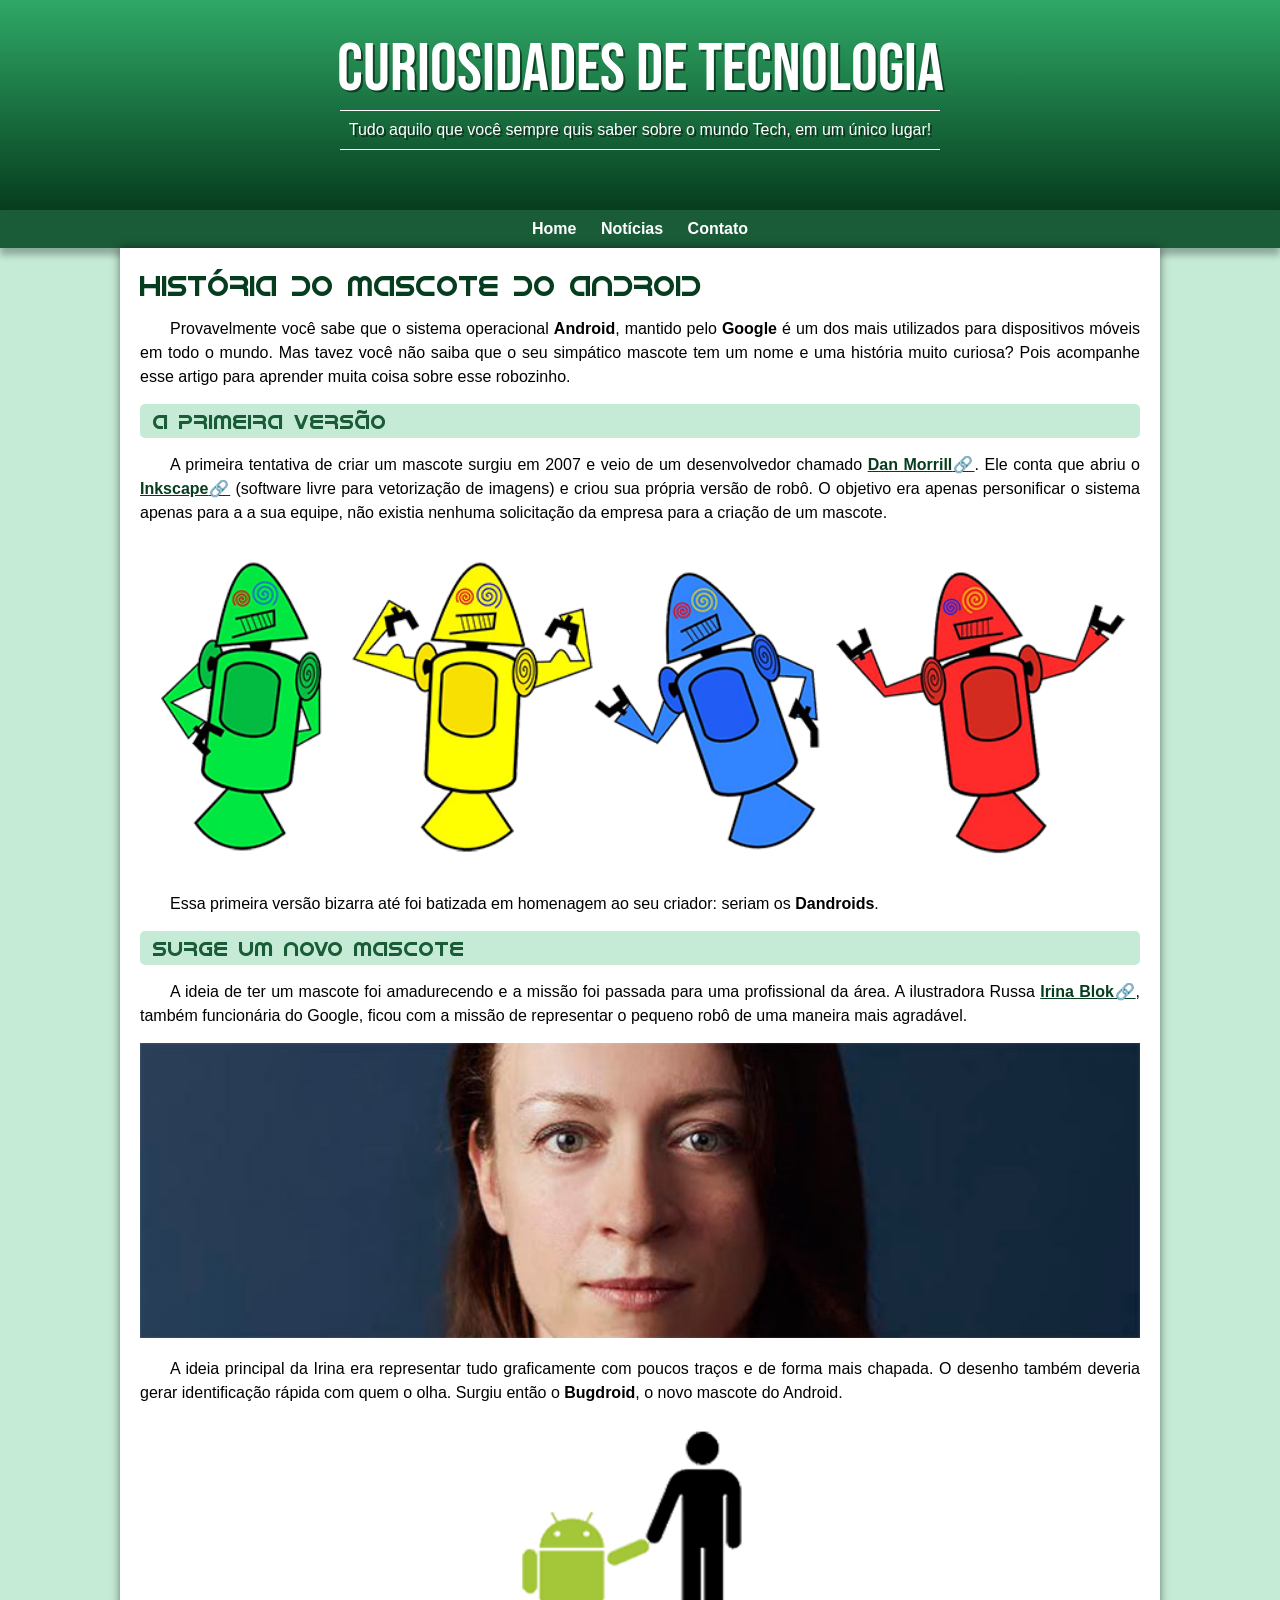
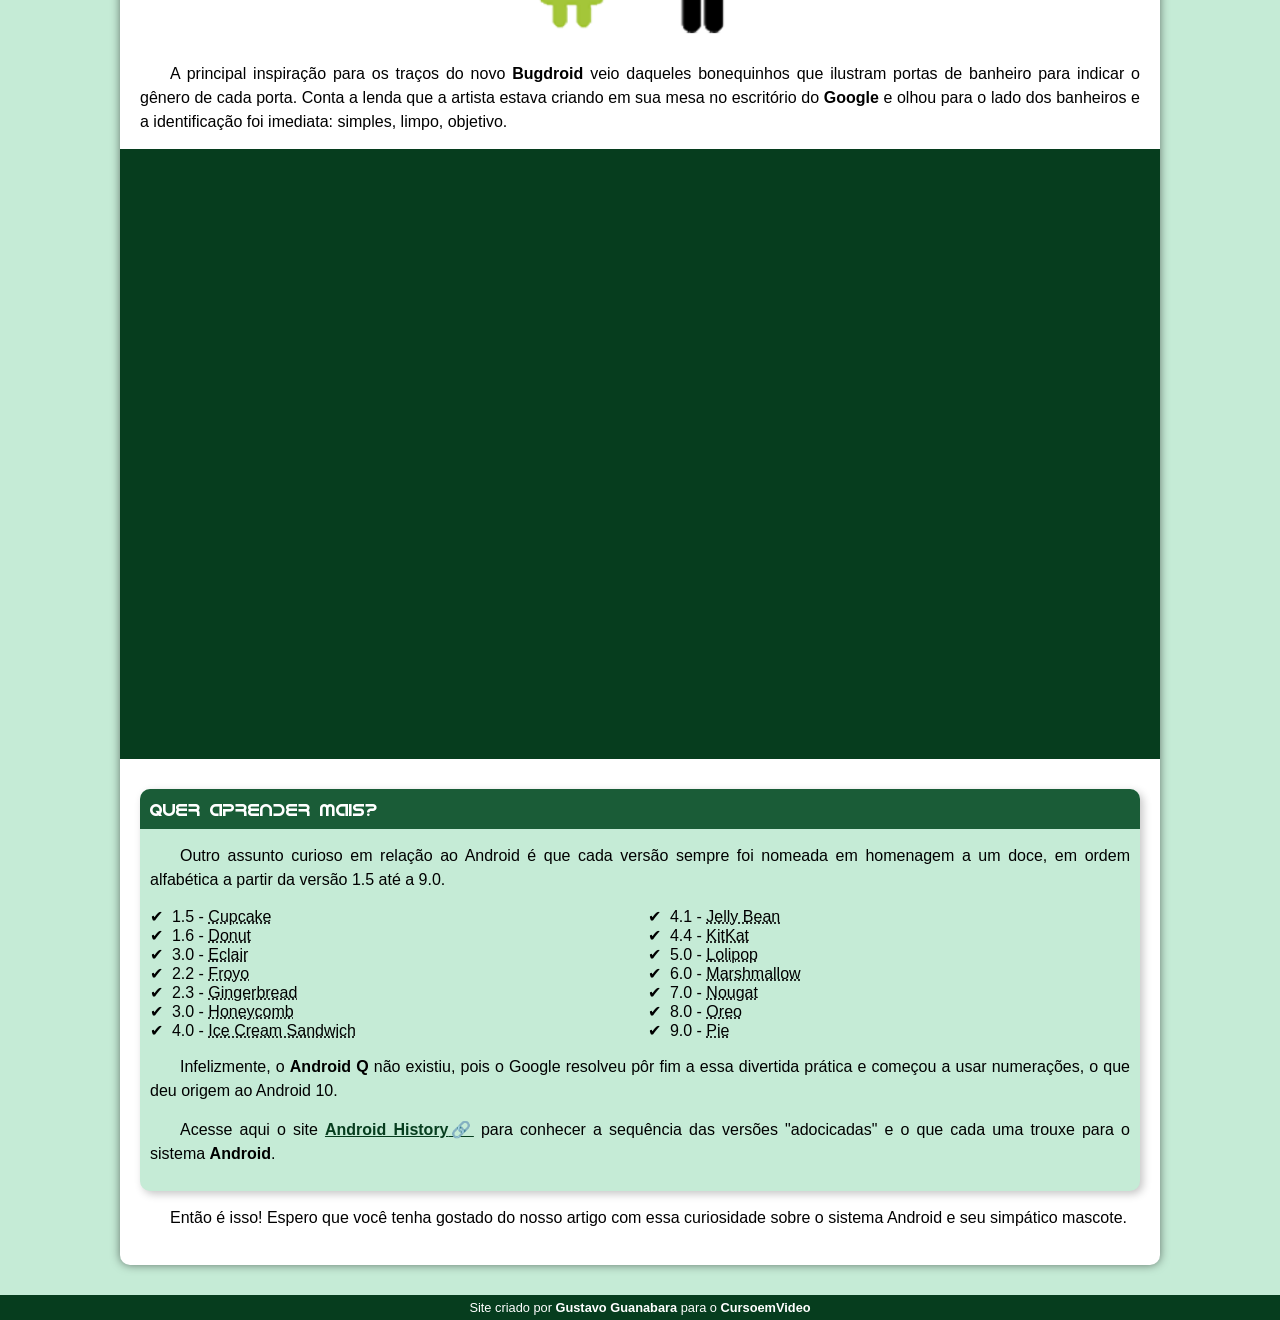
<file: index.html>
<!DOCTYPE html>
<html lang="pt-BR">
<head>
    <meta charset="UTF-8">
    <meta name="viewport" content="width=device-width, initial-scale=1.0">
    <title>Como surgiu o mascote do Android?</title>
    <link rel="shortcut icon" href="imagens/favicon.ico" type="image/x-icon">
    <link rel="stylesheet" href="estilo/style.css">
</head>
<body>
    <header>
        <h1>Curiosidades de Tecnologia</h1>
        <p>Tudo aquilo que você sempre quis saber sobre o mundo Tech, em um único lugar!</p>
    </header>
    <nav>
        <ul>
            <li><a href="#">Home</a></li>
            <li><a href="#">Notícias</a></li>
            <li><a href="#">Contato</a></li>
        </ul>
    </nav>
    <main>
        <article>
            <h1>
                História do Mascote do Android
            </h1>

            <p>
                Provavelmente você sabe que o sistema operacional <strong>Android</strong>, mantido pelo <strong>Google</strong> é um dos mais utilizados para dispositivos móveis em todo o mundo. Mas tavez você não saiba que o seu simpático mascote tem um nome e uma história muito curiosa? Pois acompanhe esse artigo para aprender muita coisa sobre esse robozinho.
            </p>

            <h2>
                A primeira versão
            </h2>

            <p>
                A primeira tentativa de criar um mascote surgiu em 2007 e veio de um desenvolvedor chamado <a href="https://androidcommunity.com/dan-morrill-shows-us-the-android-mascot-that-almost-was-20130103/" target="_blank" class="externo">Dan Morrill</a>. Ele conta que abriu o <a href="https://inkscape.org/pt-br/" target="_blank" class="externo">Inkscape</a> (software livre para vetorização de imagens) e criou sua própria versão de robô. O objetivo era apenas personificar o sistema apenas para a a sua equipe, não existia nenhuma solicitação da empresa para a criação de um mascote.
            </p>

                <picture>
                    <source media="(max-width: 670px)" srcset="imagens/dan-droids-pq.png">
                    <img src="imagens/dan-droids.png" alt="Primeiro mascote do Android">
                </picture>

            <p>
                Essa primeira versão bizarra até foi batizada em homenagem ao seu criador: seriam os <strong>Dandroids</strong>.
            </p>

            <h2>
                Surge um novo mascote
            </h2>

            <p>
                A ideia de ter um mascote foi amadurecendo e a missão foi passada para uma profissional da área. A ilustradora Russa <a href="https://www.irinablok.com/android" target="_blank" class="externo">Irina Blok</a>, também funcionária do Google, ficou com a missão de representar o pequeno robô de uma maneira mais agradável.
            </p>

                <picture>
                    <source media="(max-width: 670px)" srcset="imagens/irina-blok-pq.jpg">
                    <img src="imagens/irina-blok.jpg" alt="Irina Block, criadora do Bugdroid">
                </picture>

            <p>
                A ideia principal da Irina era representar tudo graficamente com poucos traços e de forma mais chapada. O desenho também deveria gerar identificação rápida com quem o olha. Surgiu então o <strong>Bugdroid</strong>, o novo mascote do Android.
            </p>

            <img src="imagens/bugdroid.png" class="pequena" alt="Bugdroid">

            <p>
                A principal inspiração para os traços do novo <strong>Bugdroid</strong> veio daqueles bonequinhos que ilustram portas de banheiro para indicar o gênero de cada porta. Conta a lenda que a artista estava criando em sua mesa no escritório do <strong>Google</strong> e olhou para o lado dos banheiros e a identificação foi imediata: simples, limpo, objetivo.
            </p>

            <div class="video"><iframe width="560" height="315" src="https://www.youtube.com/embed/l2UDgpLz20M?si=bwNSo7BNTX5pWLDW" title="YouTube video player" frameborder="0" allow="accelerometer; autoplay; clipboard-write; encrypted-media; gyroscope; picture-in-picture; web-share" referrerpolicy="strict-origin-when-cross-origin" allowfullscreen></iframe></div>
            
           <aside>
                <h3>
                    Quer aprender mais?
                </h3>

                <p>
                    Outro assunto curioso em relação ao Android é que cada versão sempre foi nomeada em homenagem a um doce, em ordem alfabética a partir da versão 1.5 até a 9.0.
                </p>
                <ul>
                    <li>
                        1.5 - <abbr title="Bolo de copo">Cupcake</abbr>
                    </li>
                    <li>
                        1.6 - <abbr title="Rosquinha">Donut</abbr>
                    </li>
                    <li>
                        3.0 - <abbr title="Bomba de Chocolate">Eclair</abbr>
                    </li>
                    <li>
                        2.2 - <abbr title="Sorvete de Iogurte">Froyo</abbr>
                    </li>
                    <li>
                        2.3 - <abbr title="Biscoito de Gembibre">Gingerbread</abbr>
                    </li>
                    <li>
                        3.0 - <abbr title="Favo de Mel">Honeycomb</abbr>
                    </li>
                    <li>
                        4.0 - <abbr title="Sanduíche de Sorvete">Ice Cream Sandwich</abbr>
                    </li>
                    <li>
                        4.1 - <abbr title="Jujuba">Jelly Bean</abbr>
                    </li>
                    <li>
                        4.4 - <abbr title="KitKat">KitKat</abbr>
                    </li>
                    <li>
                        5.0 - <abbr title="Pirulito">Lolipop</abbr>
                    </li>
                    <li>
                        6.0 - <abbr title="Marshmallow">Marshmallow</abbr>
                    </li>
                    <li>
                        7.0 - <abbr title="Torrone">Nougat</abbr>
                    </li>
                    <li>
                        8.0 - <abbr title="Oreo">Oreo</abbr>
                    </li>
                    <li>
                        9.0 - <abbr title="Torta">Pie</abbr>
                    </li>
                </ul>
                <p>
                    Infelizmente, o <strong>Android Q</strong> não existiu, pois o Google resolveu pôr fim a essa divertida prática e começou a usar numerações, o que deu origem ao Android 10.
                </p>
                <p>
                    Acesse aqui o site <a href="https://www.android.com/intl/en_uk/history/#/donut" target="_blank" class="externo">Android History</a> para conhecer a sequência das versões "adocicadas" e o que cada uma trouxe para o sistema <strong>Android</strong>.
                </p>
            </aside>
            
            <p>
                Então é isso! Espero que você tenha gostado do nosso artigo com essa curiosidade sobre o sistema Android e seu simpático mascote.
            </p>
        </article>
    </main>
    <footer>
        <p>Site criado por <a href="https://gustavoguanabara.github.io/" target="_blank">Gustavo Guanabara</a> para o <a href="https://www.youtube.com/c/CursoemV%C3%ADdeo" target="_blank">CursoemVideo</a></p>
    </footer>
</body>
</html>
</file>
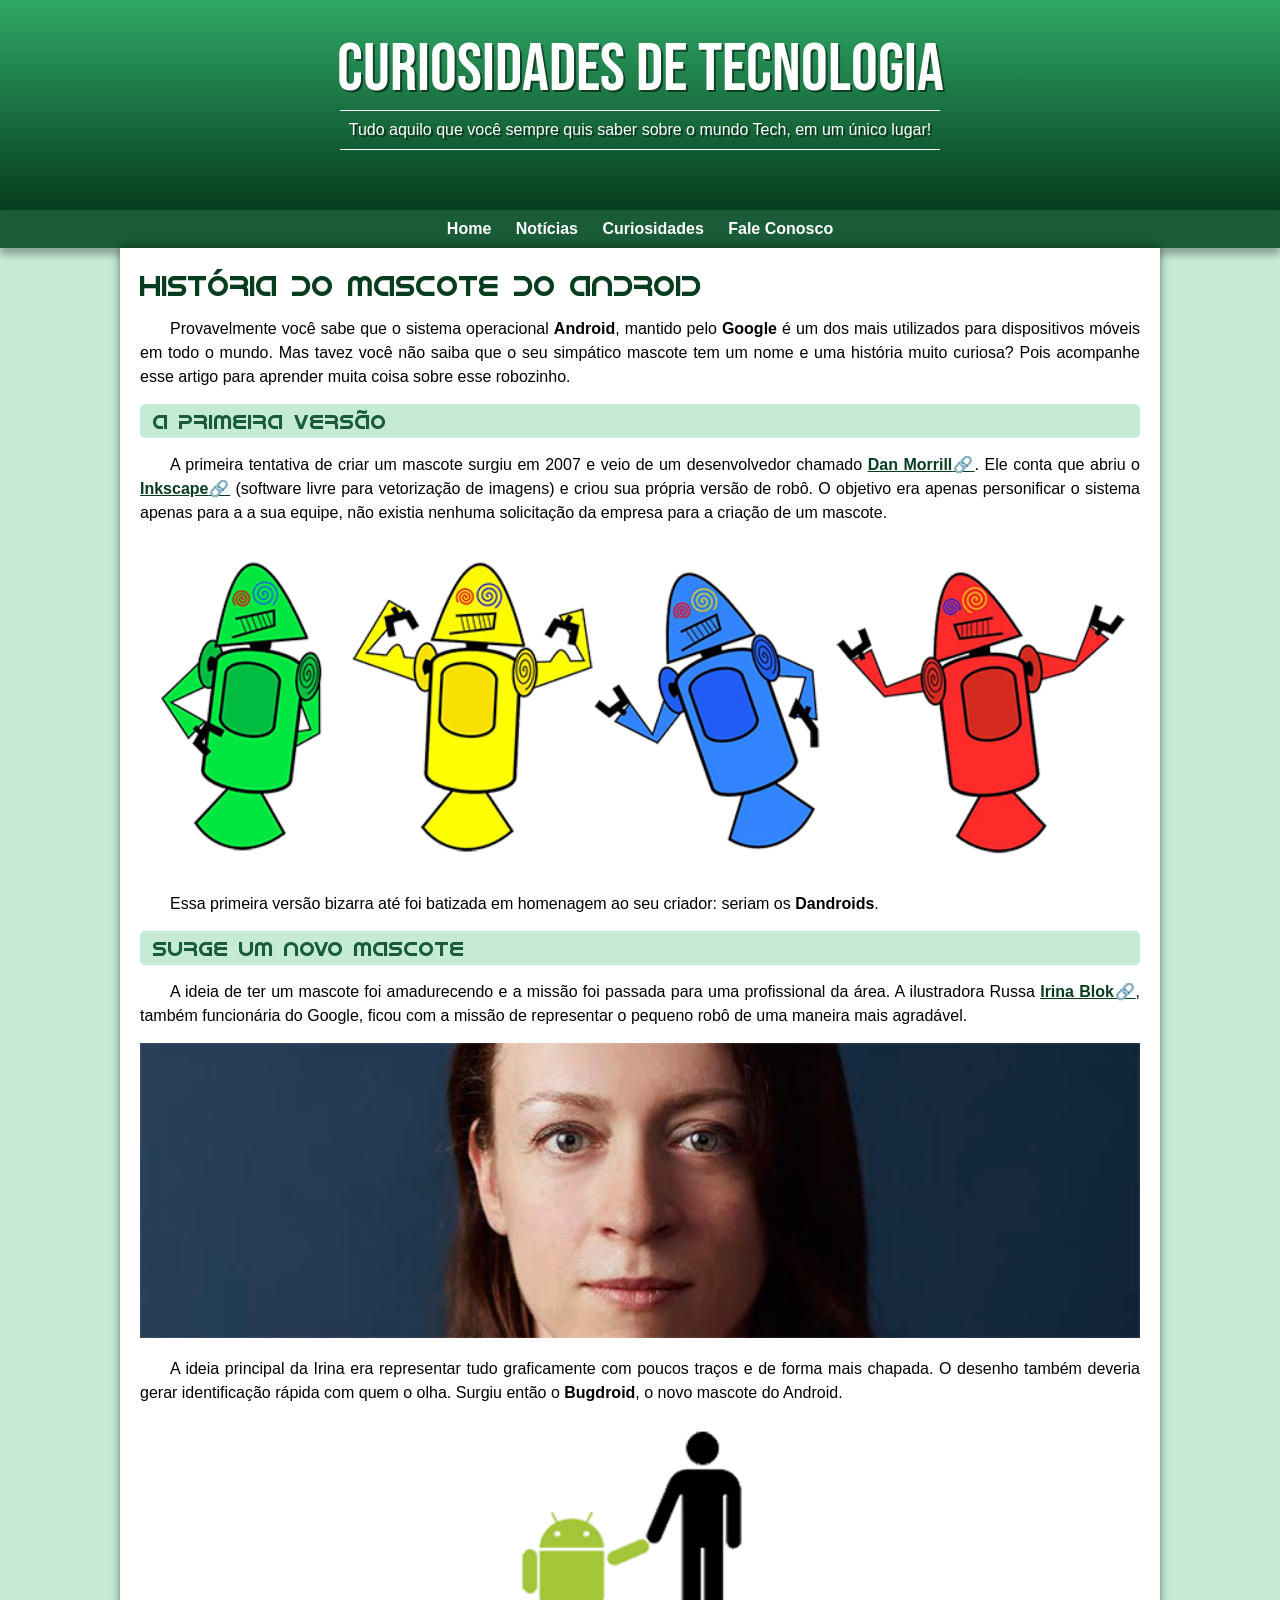
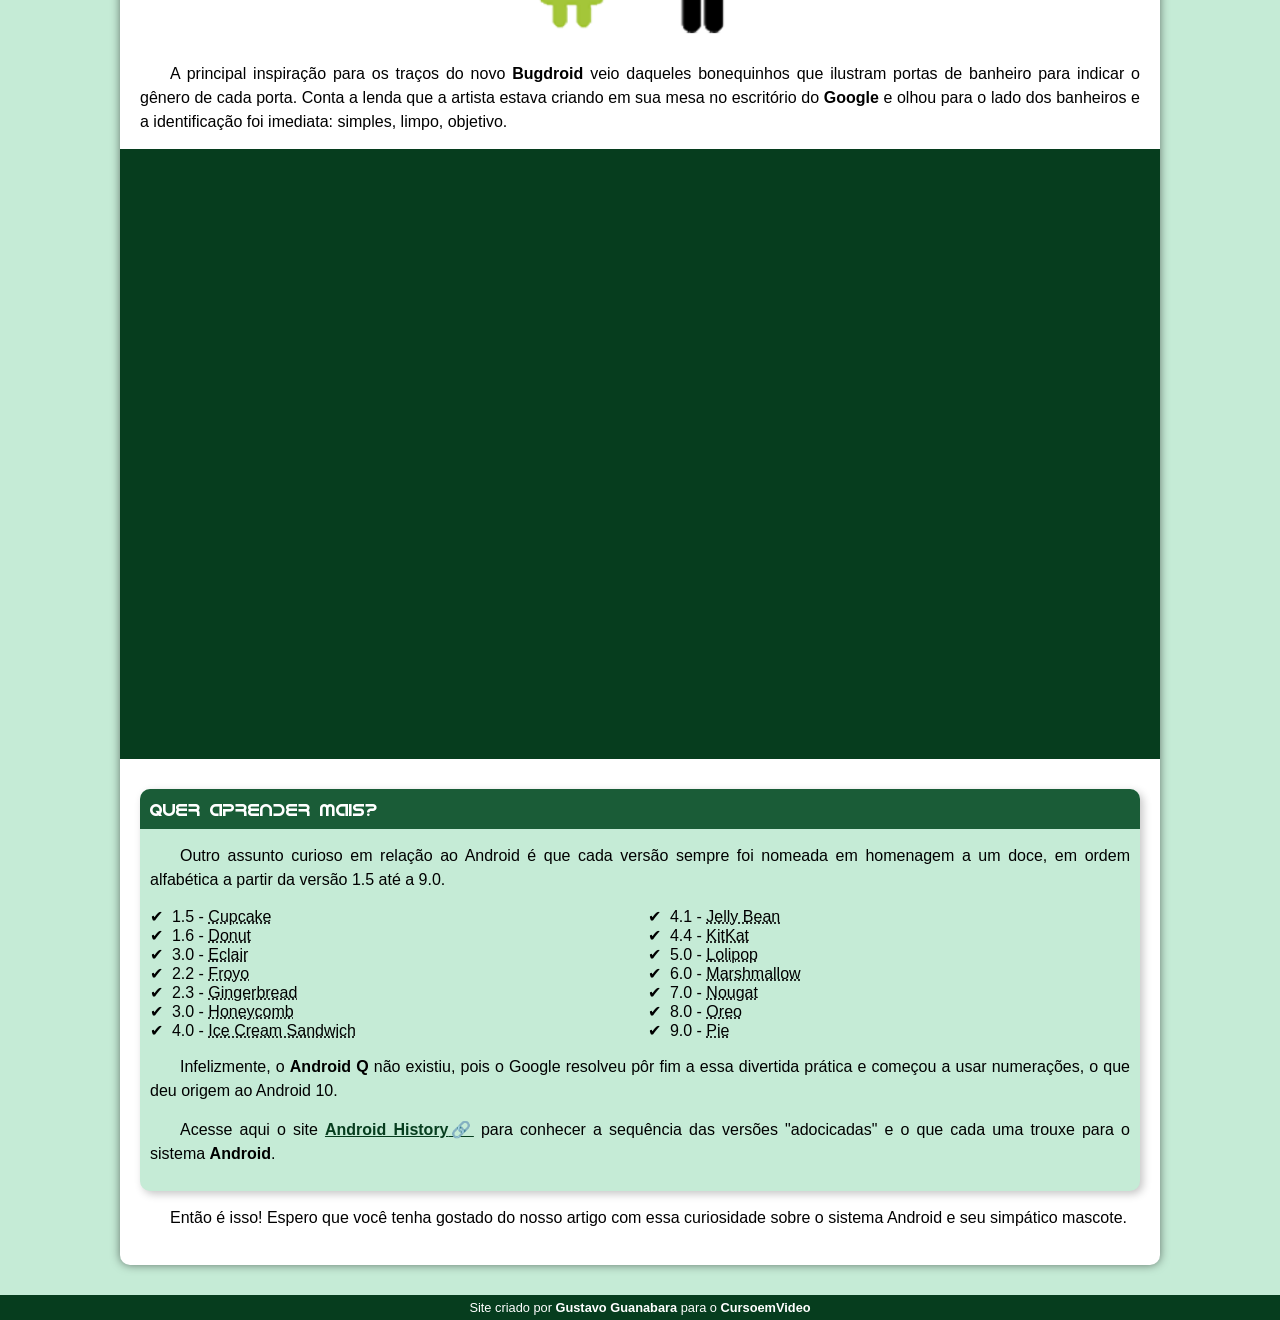
<file: index.html.html>
<!DOCTYPE html>
<html lang="pt-BR">
<head>
    <meta charset="UTF-8">
    <meta name="viewport" content="width=device-width, initial-scale=1.0">
    <title>Como surgiu o mascote do Android?</title>
    <link rel="shortcut icon" href="imagens/favicon.ico" type="image/x-icon">
    <link rel="stylesheet" href="estilo/style.css">
</head>
<body>
    <header>
        <h1>Curiosidades de Tecnologia</h1>
        <p>Tudo aquilo que você sempre quis saber sobre o mundo Tech, em um único lugar!</p>
    </header>
    <nav>
        <ul>
            <li><a href="#">Home</a></li>
            <li><a href="#">Notícias</a></li>
            <li><a href="#">Curiosidades</a></li>
            <li><a href="#">Fale Conosco</a></li>
        </ul>
    </nav>
    <main>
        <article>
            <h1>
                História do Mascote do Android
            </h1>

            <p>
                Provavelmente você sabe que o sistema operacional <strong>Android</strong>, mantido pelo <strong>Google</strong> é um dos mais utilizados para dispositivos móveis em todo o mundo. Mas tavez você não saiba que o seu simpático mascote tem um nome e uma história muito curiosa? Pois acompanhe esse artigo para aprender muita coisa sobre esse robozinho.
            </p>

            <h2>
                A primeira versão
            </h2>

            <p>
                A primeira tentativa de criar um mascote surgiu em 2007 e veio de um desenvolvedor chamado <a href="https://androidcommunity.com/dan-morrill-shows-us-the-android-mascot-that-almost-was-20130103/" target="_blank" class="externo">Dan Morrill</a>. Ele conta que abriu o <a href="https://inkscape.org/pt-br/" target="_blank" class="externo">Inkscape</a> (software livre para vetorização de imagens) e criou sua própria versão de robô. O objetivo era apenas personificar o sistema apenas para a a sua equipe, não existia nenhuma solicitação da empresa para a criação de um mascote.
            </p>

                <picture>
                    <source media="(max-width: 670px)" srcset="imagens/dan-droids-pq.png">
                    <img src="imagens/dan-droids.png" alt="Primeiro mascote do Android">
                </picture>

            <p>
                Essa primeira versão bizarra até foi batizada em homenagem ao seu criador: seriam os <strong>Dandroids</strong>.
            </p>

            <h2>
                Surge um novo mascote
            </h2>

            <p>
                A ideia de ter um mascote foi amadurecendo e a missão foi passada para uma profissional da área. A ilustradora Russa <a href="https://www.irinablok.com/android" target="_blank" class="externo">Irina Blok</a>, também funcionária do Google, ficou com a missão de representar o pequeno robô de uma maneira mais agradável.
            </p>

                <picture>
                    <source media="(max-width: 670px)" srcset="imagens/irina-blok-pq.jpg">
                    <img src="imagens/irina-blok.jpg" alt="Irina Block, criadora do Bugdroid">
                </picture>

            <p>
                A ideia principal da Irina era representar tudo graficamente com poucos traços e de forma mais chapada. O desenho também deveria gerar identificação rápida com quem o olha. Surgiu então o <strong>Bugdroid</strong>, o novo mascote do Android.
            </p>

            <img src="imagens/bugdroid.png" class="pequena" alt="Bugdroid">

            <p>
                A principal inspiração para os traços do novo <strong>Bugdroid</strong> veio daqueles bonequinhos que ilustram portas de banheiro para indicar o gênero de cada porta. Conta a lenda que a artista estava criando em sua mesa no escritório do <strong>Google</strong> e olhou para o lado dos banheiros e a identificação foi imediata: simples, limpo, objetivo.
            </p>

            <div class="video"><iframe width="560" height="315" src="https://www.youtube.com/embed/l2UDgpLz20M?si=bwNSo7BNTX5pWLDW" title="YouTube video player" frameborder="0" allow="accelerometer; autoplay; clipboard-write; encrypted-media; gyroscope; picture-in-picture; web-share" referrerpolicy="strict-origin-when-cross-origin" allowfullscreen></iframe></div>
            
           <aside>
                <h3>
                    Quer aprender mais?
                </h3>

                <p>
                    Outro assunto curioso em relação ao Android é que cada versão sempre foi nomeada em homenagem a um doce, em ordem alfabética a partir da versão 1.5 até a 9.0.
                </p>
                <ul>
                    <li>
                        1.5 - <abbr title="Bolo de copo">Cupcake</abbr>
                    </li>
                    <li>
                        1.6 - <abbr title="Rosquinha">Donut</abbr>
                    </li>
                    <li>
                        3.0 - <abbr title="Bomba de Chocolate">Eclair</abbr>
                    </li>
                    <li>
                        2.2 - <abbr title="Sorvete de Iogurte">Froyo</abbr>
                    </li>
                    <li>
                        2.3 - <abbr title="Biscoito de Gembibre">Gingerbread</abbr>
                    </li>
                    <li>
                        3.0 - <abbr title="Favo de Mel">Honeycomb</abbr>
                    </li>
                    <li>
                        4.0 - <abbr title="Sanduíche de Sorvete">Ice Cream Sandwich</abbr>
                    </li>
                    <li>
                        4.1 - <abbr title="Jujuba">Jelly Bean</abbr>
                    </li>
                    <li>
                        4.4 - <abbr title="KitKat">KitKat</abbr>
                    </li>
                    <li>
                        5.0 - <abbr title="Pirulito">Lolipop</abbr>
                    </li>
                    <li>
                        6.0 - <abbr title="Marshmallow">Marshmallow</abbr>
                    </li>
                    <li>
                        7.0 - <abbr title="Torrone">Nougat</abbr>
                    </li>
                    <li>
                        8.0 - <abbr title="Oreo">Oreo</abbr>
                    </li>
                    <li>
                        9.0 - <abbr title="Torta">Pie</abbr>
                    </li>
                </ul>
                <p>
                    Infelizmente, o <strong>Android Q</strong> não existiu, pois o Google resolveu pôr fim a essa divertida prática e começou a usar numerações, o que deu origem ao Android 10.
                </p>
                <p>
                    Acesse aqui o site <a href="https://www.android.com/intl/en_uk/history/#/donut" target="_blank" class="externo">Android History</a> para conhecer a sequência das versões "adocicadas" e o que cada uma trouxe para o sistema <strong>Android</strong>.
                </p>
            </aside>
            
            <p>
                Então é isso! Espero que você tenha gostado do nosso artigo com essa curiosidade sobre o sistema Android e seu simpático mascote.
            </p>
        </article>
    </main>
    <footer>
        <p>Site criado por <a href="https://gustavoguanabara.github.io/" target="_blank">Gustavo Guanabara</a> para o <a href="https://www.youtube.com/c/CursoemV%C3%ADdeo" target="_blank">CursoemVideo</a></p>
    </footer>
</body>
</html>
</file>
<file: estilo/style.css>
@charset "UTF-8";

@import url('https://fonts.googleapis.com/css2?family=Bebas+Neue&display=swap');

@font-face {
    font-family: 'Android';
    src: url('../fontes/idroid.otf') format('opentype');
    font-weight: normal;
}

:root {
    --cor0: #c5ebd6;
    --cor1: #83e1ad;
    --cor2: #3ddc84;
    --cor3: #2fa866;
    --cor4: #1a5c37;
    --cor5: #063d1e;

    --fonte-padrao: Arial, Verdana, Helvetica, sans-serif;
    --fonte-destaque: 'Bebas Neue', cursive;	
    --fonte-android: 'Android', cursive;
}

* {
    margin: 0px;
    padding: 0px;
}

body {
    background-color: var(--cor0);
    font-family: var(--fonte-padrao);
}

a.externo::after {
    content: '\1F517';
}

header {
    background-image: linear-gradient(to bottom, var(--cor3), var(--cor5));
    min-height: 150px;
    text-align: center;
    padding-top: 30px;
    padding-bottom: 30px;
}

header > h1 {
    color: white;
    font-family: var(--fonte-destaque);
    font-size: 4.2em;
    font-weight: normal;
    margin-bottom: 0px;
    text-shadow: 2px 2px 0px rgba(0, 0, 0, 0.5);
}

header > p {
    font-family: var(--fonte-padrao);
    font-size: 1em;
    color: white;
    border-bottom: white 1px solid;
    border-top: white 1px solid;
    max-width: 600px;
    padding-top: 10px;
    padding-bottom: 10px;
    margin: auto;
    text-shadow: 2px 2px 0px rgba(0, 0, 0, 0.5);
    }

nav {
    background-color: var(--cor4);
    padding: 10px;
    box-shadow: 0px 7px 7px rgba(0, 0, 0, 0.288);
    }

nav > ul {
    margin: auto;
    width: fit-content;
}

nav > ul > li {
    display: inline-block;
}

nav > ul > li > a {
    color: white;
    padding: 10px;
    border-radius: 5px;
    text-decoration: none;
    font-weight: bold;
    transition-duration: 0.25s;
}

nav > ul > li > a:hover {
    background-color: var(--cor3);
    color: var(--cor5);
}

main {
    min-width: 300px;
    max-width: 1000px;
    margin: auto;
    margin-bottom: 30px;
    padding: 20px;
    background-color: white;
    box-shadow: 0px 0px 10px rgba(0, 0, 0, 0.5);
    border-bottom-left-radius: 10px;
    border-bottom-right-radius: 10px;    
}

main h1 {
    color: var(--cor5);
    font-family: var(--fonte-android);
    font-weight: normal;
    font-size: 1.8em;
}

main h2 {
    font-family: var(--fonte-android);
    color: var(--cor4);
    font-size: 1.3em;
    font-weight: normal;
    background-color: var(--cor0);
    padding: 5px;
    border-radius: 5px;
    text-indent: 8px;
}

main p {
    margin: 15px 0px;
    text-align: justify;
    text-indent: 30px;
    font-size: 1em;
    line-height: 1.5em;
}

main strong {
    font-weight: bold;
}

main a {
    text-decoration: underline;
    font-weight: bold;
    color: var(--cor5);
}

main a:hover {
    background-color: var(--cor2);
}

main img {
    width: 100%;
}

main img.pequena {
    max-width: 350px;
    display: block;
    margin: auto;
}

div.video {
    background-color: var(--cor5);
    margin: 0px -20px 30px -20px;
    padding: 20px;
    padding-bottom: 59%;
    position: relative;
}

div.video > iframe {
    position: absolute;
    top: 5%;
    left: 5%;
    width: 90%;
    height: 90%;
}

aside {
    background-color: var(--cor0);
    padding: 10px;
    border-radius: 10px;
    box-shadow: 3px 3px 8px rgba(0, 0, 0, 0.226);
}

aside > h3 {
    font-family: var(--fonte-android);
    font-size: 1.1em;
    font-weight: normal;
    background-color: var(--cor4);
    color: white;
    padding: 10px;
    margin: -10px -10px 0px -10px;
    border-radius: 10px 10px 0px 0px;
}

aside > ul {
    list-style-type: '\2714\00A0';
    list-style-position: inside;
    columns: 2;
}

footer {
    background-color: var(--cor5);
    color: white;
    text-align: center;
    font-size: 0.8em;
    padding: 5px;
}

footer a {
    color: white;
    font-weight: bolder;
    text-decoration: none;
}

footer a:hover {
    text-decoration: underline;
    color: var(--cor1);
}
</file>
